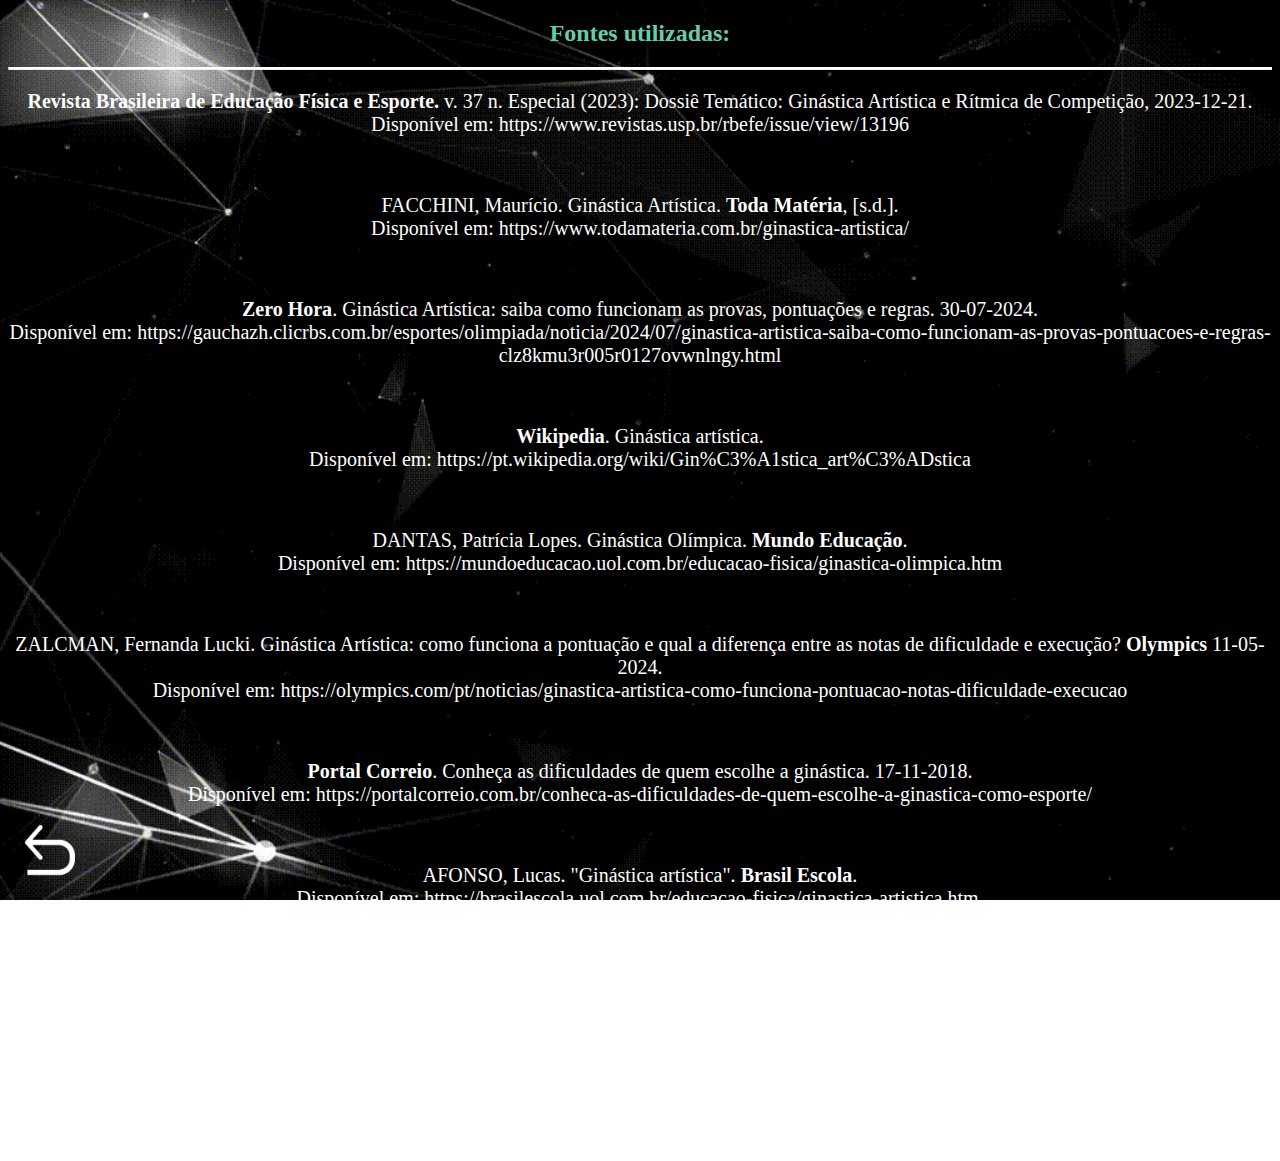
<file: conclusao.html>
<!DOCTYPE html>
<html>
<head>
    <meta charset="UTF-8">
    <meta name="viewport" content="width=device-width, initial-scale=1.0">
    <title>Conclusão</title>
    <link rel="stylesheet" href="css/intro.css">
</head>
<body>
    <a href="index.html"><img src="imagens/seta.png" id="seta"></a>
    <h2 id="nome"><b>Fontes utilizadas:</b></h1>
    <hr>
    <p><b>Revista Brasileira de Educação Física e Esporte. </b>v. 37 n. Especial (2023): Dossiê Temático: Ginástica Artística e Rítmica de Competição, 2023-12-21. Disponível em: https://www.revistas.usp.br/rbefe/issue/view/13196</p>[
    <br>
    <p>FACCHINI, Maurício. Ginástica Artística. <b>Toda Matéria</b>, [s.d.].<br>Disponível em: https://www.todamateria.com.br/ginastica-artistica/</p>
    <br>
    <p><b>Zero Hora</b>. Ginástica Artística: saiba como funcionam as provas, pontuações e regras. 30-07-2024.<br>Disponível em: https://gauchazh.clicrbs.com.br/esportes/olimpiada/noticia/2024/07/ginastica-artistica-saiba-como-funcionam-as-provas-pontuacoes-e-regras-clz8kmu3r005r0127ovwnlngy.html</p>
    <br>
    <p><b>Wikipedia</b>. Ginástica artística. <br>Disponível em: https://pt.wikipedia.org/wiki/Gin%C3%A1stica_art%C3%ADstica</p>
    <br>
    <p>DANTAS, Patrícia Lopes. Ginástica Olímpica. <b>Mundo Educação</b>. <br>Disponível em: https://mundoeducacao.uol.com.br/educacao-fisica/ginastica-olimpica.htm</p>
    <br>
    <p>ZALCMAN, Fernanda Lucki. Ginástica Artística: como funciona a pontuação e qual a diferença entre as notas de dificuldade e execução? <b>Olympics</b> 11-05-2024. <br>Disponível em: https://olympics.com/pt/noticias/ginastica-artistica-como-funciona-pontuacao-notas-dificuldade-execucao</p>
    <br>
    <p><b>Portal Correio</b>. Conheça as dificuldades de quem escolhe a ginástica. 17-11-2018. <br>Disponível em: https://portalcorreio.com.br/conheca-as-dificuldades-de-quem-escolhe-a-ginastica-como-esporte/</p>
    <br>
    <p>AFONSO, Lucas. "Ginástica artística". <b>Brasil Escola</b>. <br>Disponível em: https://brasilescola.uol.com.br/educacao-fisica/ginastica-artistica.htm.</p>
    <br>
    <p>LOPES, Priscila et al. Motivos de abandono na prática de ginástica artística no contexto extracurricular. <b>Revista brasileira de educação física e esporte</b>, v. 30, p. 1043-1049, 2016. <br>Disponível em: https://www.scielo.br/j/rbefe/a/8j738fxdGPGzbbygcQG3Yvy/</p>
    <br>
    <p><b>Confederação Brasileira de Ginástica</b>. <br>Disponível em: https://cbginastica.com.br/</p>
</body>
</html>
</file>
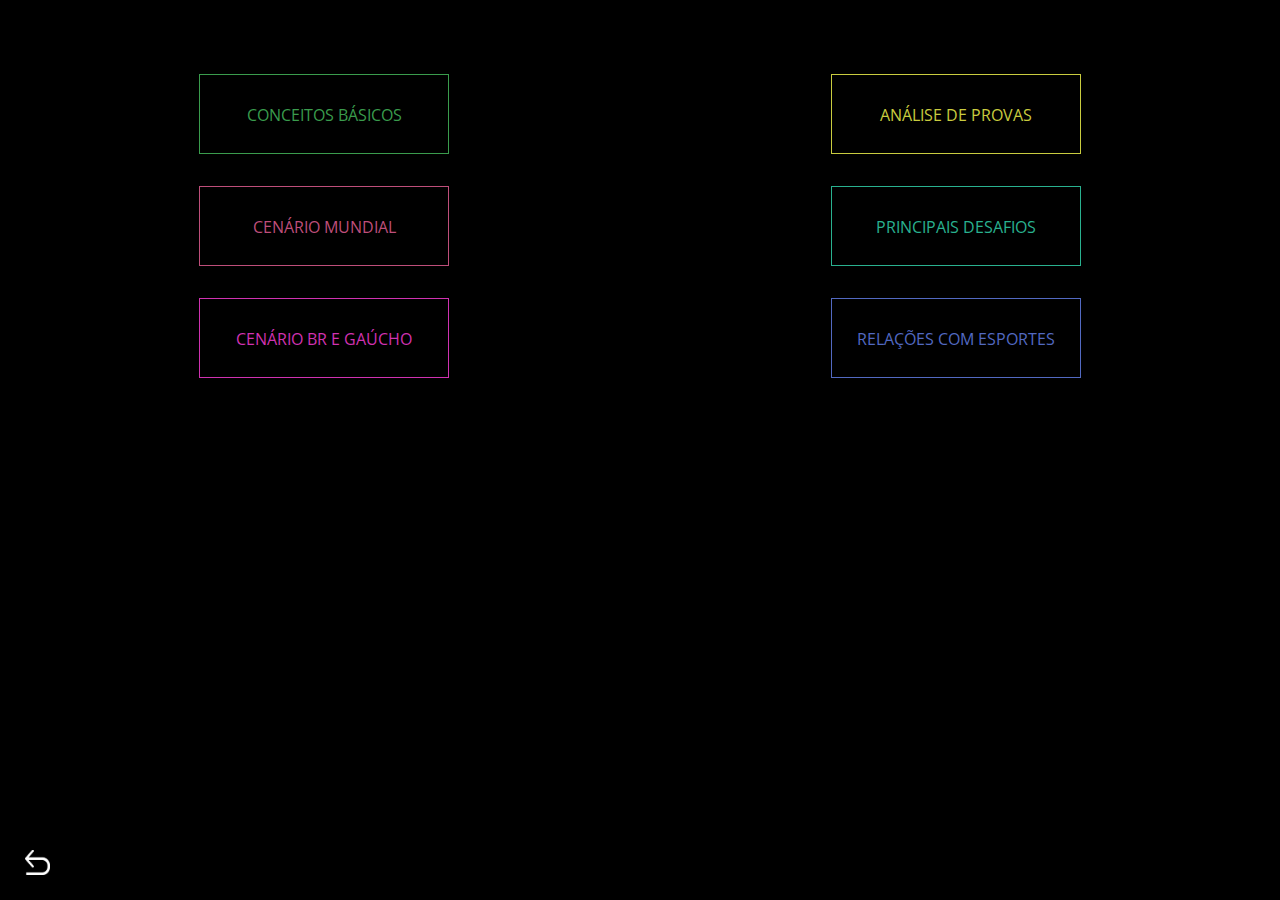
<file: desenvolvimento.html>
<!DOCTYPE html>
<html>

<head>
    <meta charset="UTF-8">
    <meta name="viewport" content="width=device-width, initial-scale=1.0">
    <title>Desenvolvimento</title>
    <link rel="stylesheet" href="css/desenvolvimento.css">
</head>

<body>
    <a href="index.html"><img src="imagens/seta.png" id="seta"></a>
    <div class="wrap">
        <a class="btn-1" href="desenvolvimento/conceitos.html">Conceitos básicos<span></span></a>
    </div>
    <div class="wrap">
        <a class="btn-9" href="desenvolvimento/analise.html">Análise de provas<span></span></a>
    </div>
    <div class="wrap">
        <a class="btn-2" href="desenvolvimento/mundial.html">Cenário mundial<span></span></a>
    </div>
    <div class="wrap">
        <a class="btn-10" href="desenvolvimento/desafios.html">Principais Desafios<span></span></a>
    </div>
    <div class="wrap">
        <a class="btn-4" href="desenvolvimento/gaucho.html">Cenário BR e Gaúcho<span></span></a>
    </div>
    <div class="wrap">
        <a class="btn-6" href="desenvolvimento/esportes.html">Relações com esportes<span></span></a>
    </div>
    <script src="js/buttons.js"></script>
</body>

</html>
</file>
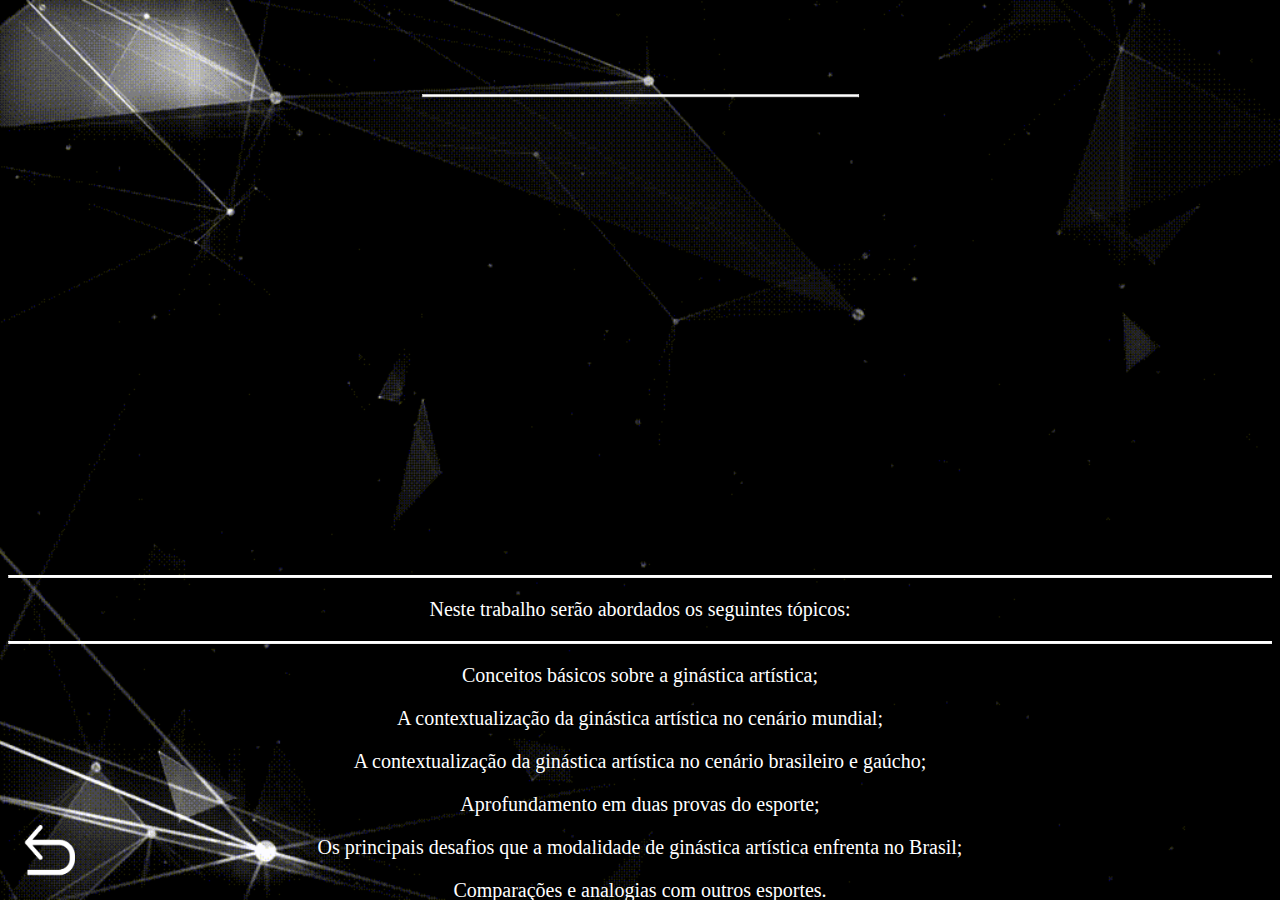
<file: introducao.html>
<!DOCTYPE html>
<html>

<head>
    <meta charset="UTF-8">
    <meta name="viewport" content="width=device-width, initial-scale=1.0">
    <title>Introdução</title>
    <link rel="stylesheet" href="css/intro.css">
</head>

<body>
    <a href="index.html"><img src="imagens/seta.png" id="seta"></a>
    <div id="fadein">
        <h1>
            <span>Trabalho</span>
            <span>sobre</span>
            <span>ginástica</span>
            <span>artística.</span>
            <hr>
            <span>Feito</span>
            <span>por:</span>
            <br>
            <span id="nome">Germano Bertan</span>
            <br>
            <span id="nome">Maria Eduarda Rodrigues</span>
            <br>
            <span id="nome">Mateus Tomazetto Da Costa</span>
            <br>
            <span id="nome">Vinícius de Lima Kaszmirski</span>
            <br>
            <span id="nome">Vitoria Aschidamini Dall Agnol</span>
            <br>
            <br>
            <span>Professor:</span>
            <br>
            <span id="nome">Ivan Carlos Bagnara</span>
            <br>
            <br>
            <span>Turma:</span>
            <br>
            <span id="nome">2º Ano - Técnico em Informática</span>
        </h1>
    </div>
    <hr>
    <p>Neste trabalho serão abordados os seguintes tópicos:</p>
    <hr>
    <p>Conceitos básicos sobre a ginástica artística;</p>
    <p>A contextualização da ginástica artística no cenário mundial;</p>
    <p>A contextualização da ginástica artística no cenário brasileiro e gaúcho;</p>
    <p>Aprofundamento em duas provas do esporte;</p>
    <p>Os principais desafios que a modalidade de ginástica artística enfrenta no Brasil;</p>
    <p>Comparações e analogias com outros esportes.</p>
</body>

</html>
</file>
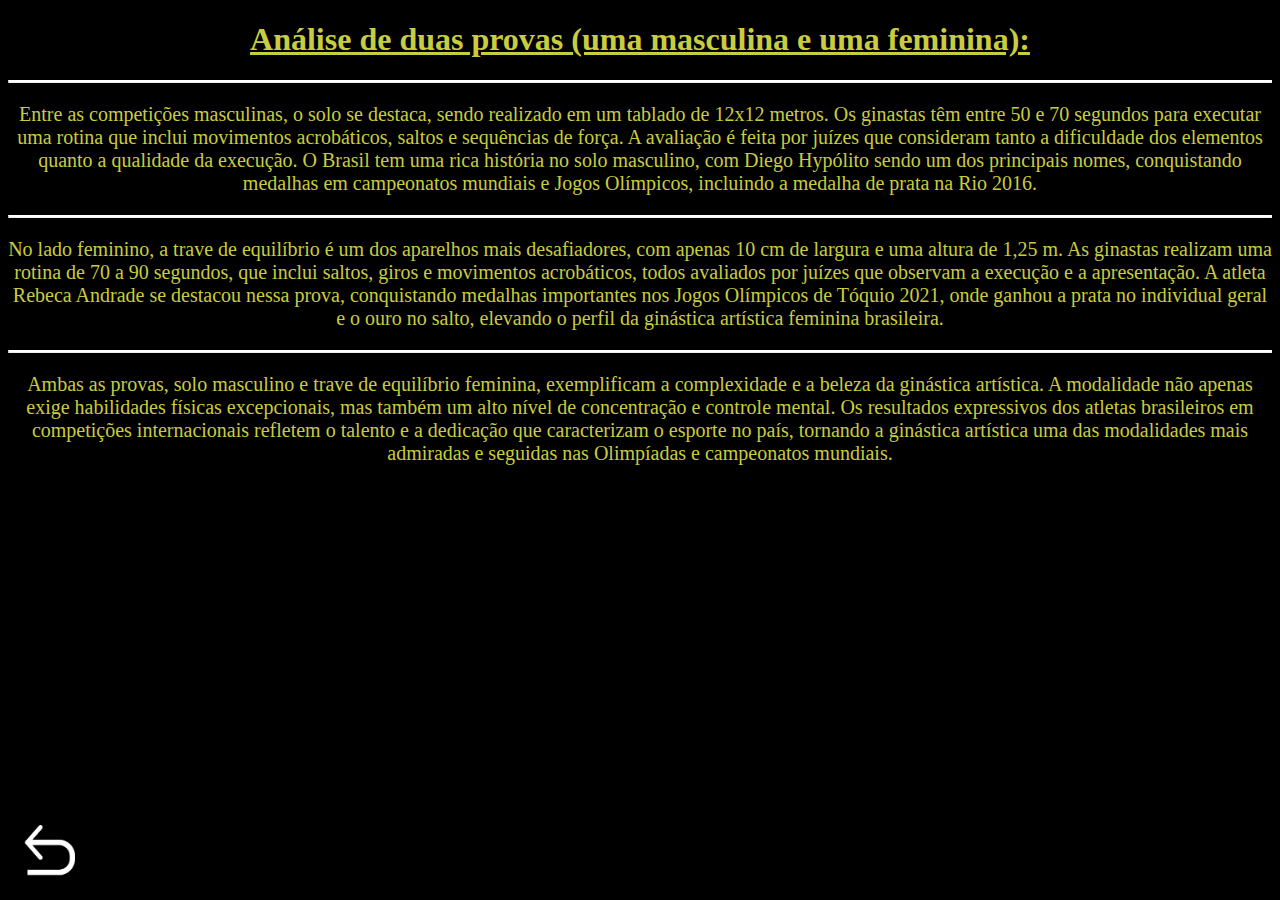
<file: desenvolvimento/analise.html>
<!DOCTYPE html>
<html>
<head>
    <meta charset="UTF-8">
    <meta name="viewport" content="width=device-width, initial-scale=1.0">
    <title>Análise</title>
    <link rel="stylesheet" href="../css/conteudos.css">
</head>
<body>
    <a href="../desenvolvimento.html"><img src="../imagens/seta.png" id="seta"></a>
    <h1 class="analise"><u>Análise de duas provas (uma masculina e uma feminina):</u></h1>
    <hr>
    <p class="analise">Entre as competições masculinas, o solo se destaca, sendo realizado em um tablado de 12x12 metros. Os ginastas têm entre 50 e 70 segundos para executar uma rotina que inclui movimentos acrobáticos, saltos e sequências de força. A avaliação é feita por juízes que consideram tanto a dificuldade dos elementos quanto a qualidade da execução. O Brasil tem uma rica história no solo masculino, com Diego Hypólito sendo um dos principais nomes, conquistando medalhas em campeonatos mundiais e Jogos Olímpicos, incluindo a medalha de prata na Rio 2016.</p>
    <hr>
    <p class="analise">No lado feminino, a trave de equilíbrio é um dos aparelhos mais desafiadores, com apenas 10 cm de largura e uma altura de 1,25 m. As ginastas realizam uma rotina de 70 a 90 segundos, que inclui saltos, giros e movimentos acrobáticos, todos avaliados por juízes que observam a execução e a apresentação. A atleta Rebeca Andrade se destacou nessa prova, conquistando medalhas importantes nos Jogos Olímpicos de Tóquio 2021, onde ganhou a prata no individual geral e o ouro no salto, elevando o perfil da ginástica artística feminina brasileira.</p>
    <hr>
    <p class="analise">Ambas as provas, solo masculino e trave de equilíbrio feminina, exemplificam a complexidade e a beleza da ginástica artística. A modalidade não apenas exige habilidades físicas excepcionais, mas também um alto nível de concentração e controle mental. Os resultados expressivos dos atletas brasileiros em competições internacionais refletem o talento e a dedicação que caracterizam o esporte no país, tornando a ginástica artística uma das modalidades mais admiradas e seguidas nas Olimpíadas e campeonatos mundiais.</p>
    <br><br>
</body>
</html>
</file>
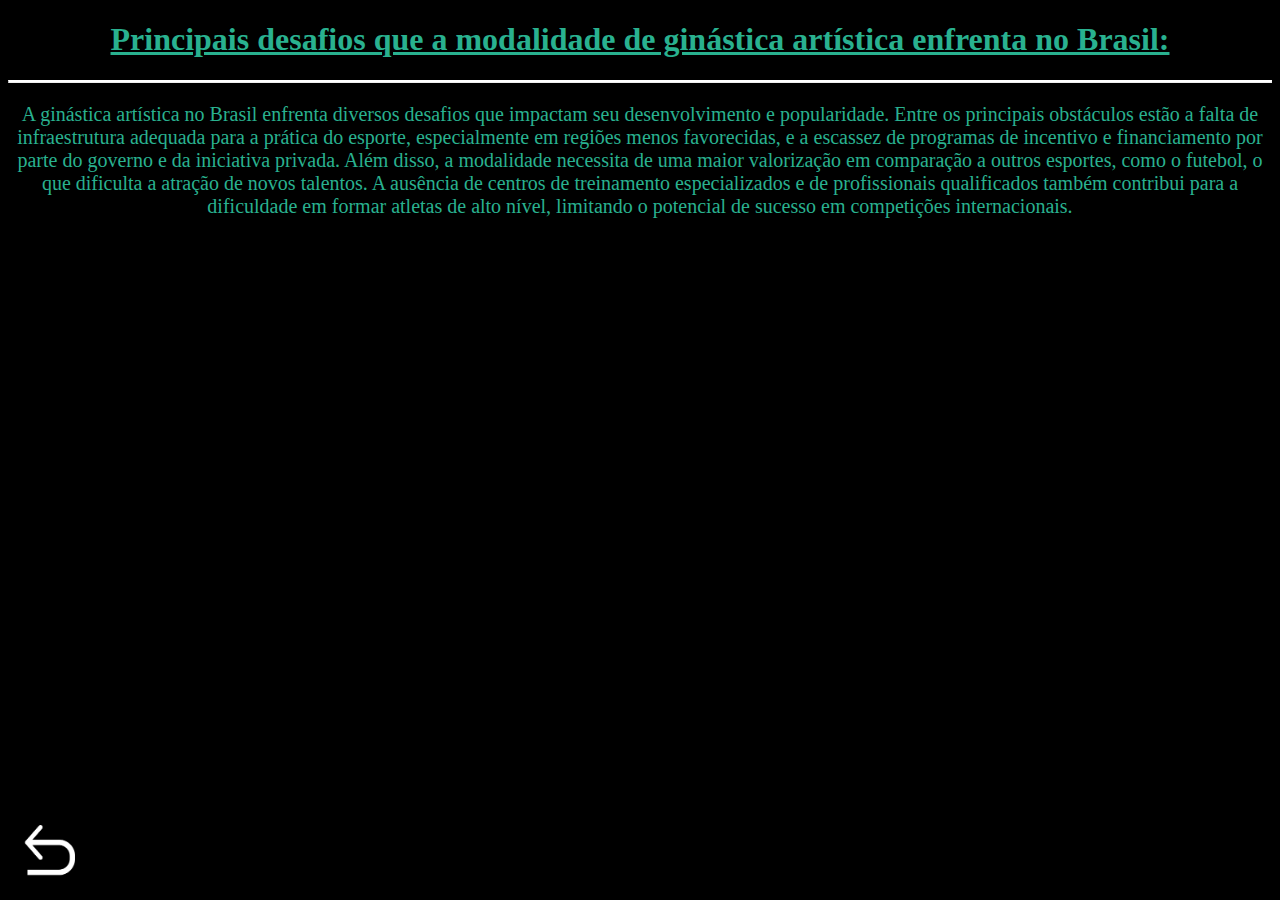
<file: desenvolvimento/desafios.html>
<!DOCTYPE html>
<html>
<head>
    <meta charset="UTF-8">
    <meta name="viewport" content="width=device-width, initial-scale=1.0">
    <title>Desafios</title>
    <link rel="stylesheet" href="../css/conteudos.css">
</head>
<body>
    <a href="../desenvolvimento.html"><img src="../imagens/seta.png" id="seta"></a>
    <h1 class="desafios"><u>Principais desafios que a modalidade de ginástica artística enfrenta no Brasil:</u></h1>
    <hr>
    <p class="desafios">A ginástica artística no Brasil enfrenta diversos desafios que impactam seu desenvolvimento e popularidade. Entre os principais obstáculos estão a falta de infraestrutura adequada para a prática do esporte, especialmente em regiões menos favorecidas, e a escassez de programas de incentivo e financiamento por parte do governo e da iniciativa privada. Além disso, a modalidade necessita de uma maior valorização em comparação a outros esportes, como o futebol, o que dificulta a atração de novos talentos. A ausência de centros de treinamento especializados e de profissionais qualificados também contribui para a dificuldade em formar atletas de alto nível, limitando o potencial de sucesso em competições internacionais.</p>
    <br><br>
</body>
</html>
</file>
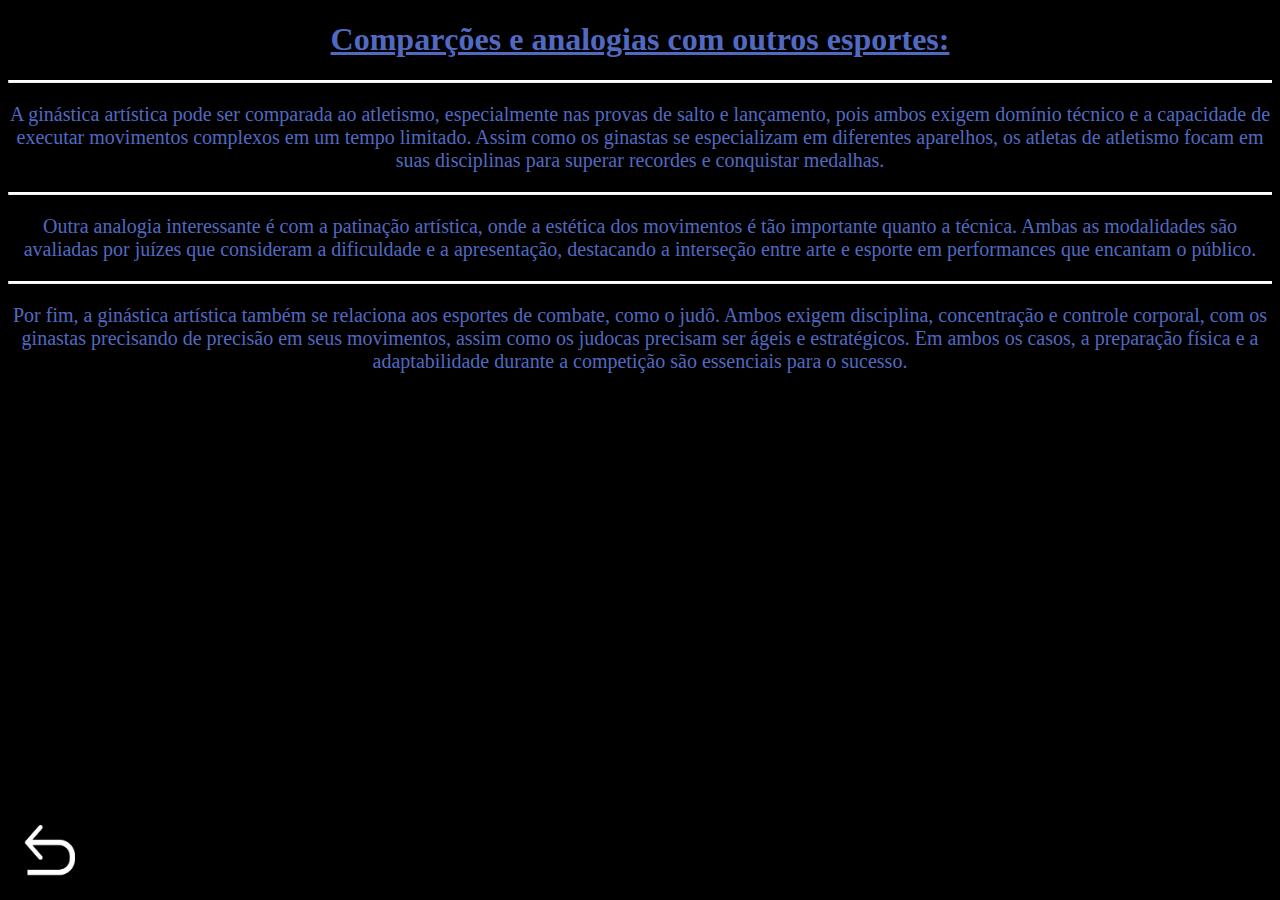
<file: desenvolvimento/esportes.html>
<!DOCTYPE html>
<html>
<head>
    <meta charset="UTF-8">
    <meta name="viewport" content="width=device-width, initial-scale=1.0">
    <title>Comparações</title>
    <link rel="stylesheet" href="../css/conteudos.css">
</head>
<body>
    <a href="../desenvolvimento.html"><img src="../imagens/seta.png" id="seta"></a>
    <h1 class="esportes"><u>Comparções e analogias com outros esportes:</u></h1>
    <hr>
    <p class="esportes">A ginástica artística pode ser comparada ao atletismo, especialmente nas provas de salto e lançamento, pois ambos exigem domínio técnico e a capacidade de executar movimentos complexos em um tempo limitado. Assim como os ginastas se especializam em diferentes aparelhos, os atletas de atletismo focam em suas disciplinas para superar recordes e conquistar medalhas.</p>
    <hr>
    <p class="esportes">Outra analogia interessante é com a patinação artística, onde a estética dos movimentos é tão importante quanto a técnica. Ambas as modalidades são avaliadas por juízes que consideram a dificuldade e a apresentação, destacando a interseção entre arte e esporte em performances que encantam o público.</p>
    <hr>
    <p class="esportes">Por fim, a ginástica artística também se relaciona aos esportes de combate, como o judô. Ambos exigem disciplina, concentração e controle corporal, com os ginastas precisando de precisão em seus movimentos, assim como os judocas precisam ser ágeis e estratégicos. Em ambos os casos, a preparação física e a adaptabilidade durante a competição são essenciais para o sucesso.</p>
    <br><br>
</body>
</html>
</file>
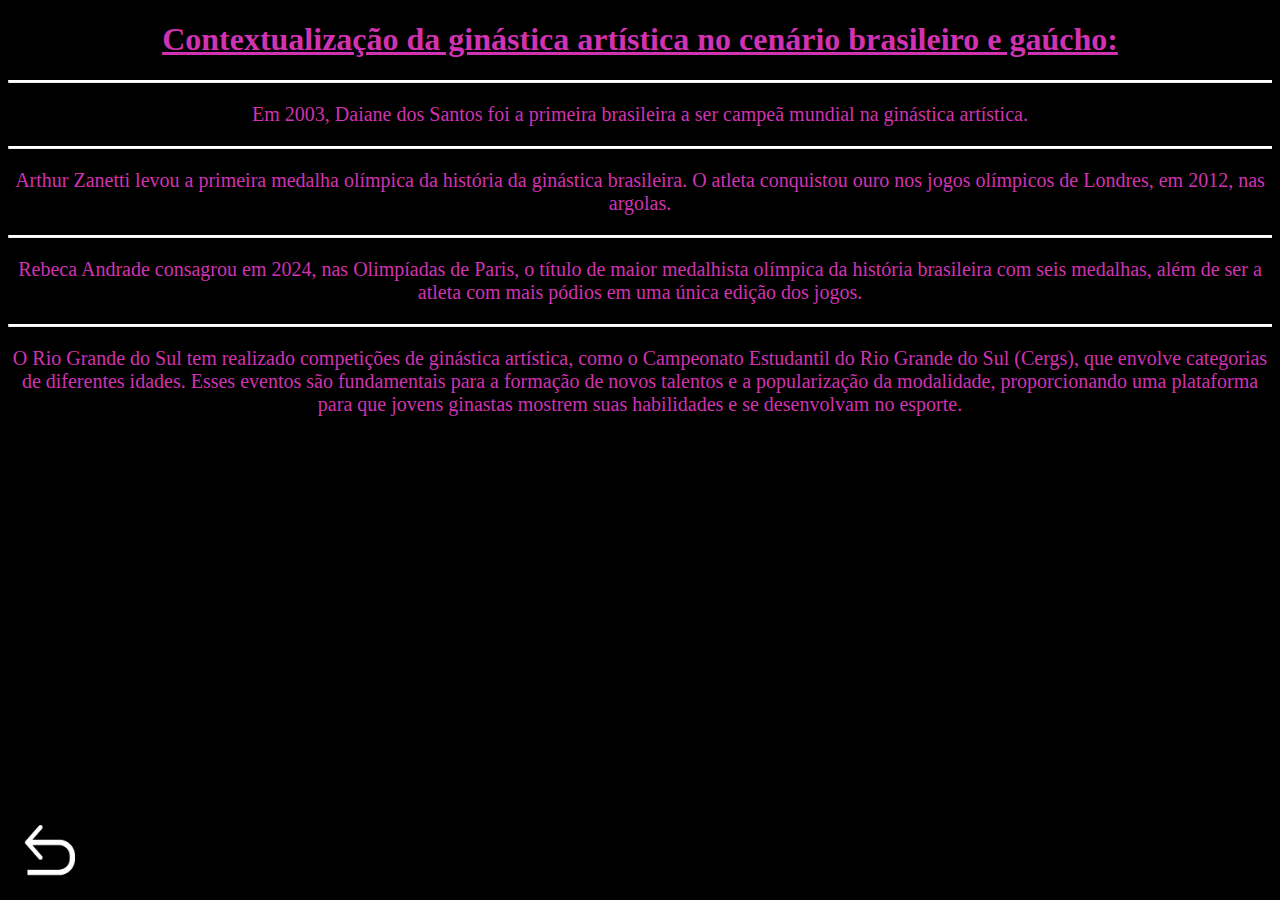
<file: desenvolvimento/gaucho.html>
<!DOCTYPE html>
<html>
<head>
    <meta charset="UTF-8">
    <meta name="viewport" content="width=device-width, initial-scale=1.0">
    <title>Br e Gaúcho</title>
    <link rel="stylesheet" href="../css/conteudos.css">
</head>
<body>
    <a href="../desenvolvimento.html"><img src="../imagens/seta.png" id="seta"></a>
    <h1 class="gaucho"><u>Contextualização da ginástica artística no cenário brasileiro e gaúcho:</u></h1>
    <hr>
    <p class="gaucho">Em 2003, Daiane dos Santos foi a primeira brasileira a ser campeã mundial na ginástica artística.</p>
    <hr>
    <p class="gaucho">Arthur Zanetti levou a primeira medalha olímpica da história da ginástica brasileira. O atleta conquistou ouro nos jogos olímpicos de Londres, em 2012, nas argolas.</p>
    <hr>
    <p class="gaucho">Rebeca Andrade consagrou em 2024, nas Olimpíadas de Paris, o título de maior medalhista olímpica da história brasileira com seis medalhas, além de ser a atleta com mais pódios em uma única edição dos jogos.</p>
    <hr>
    <p class="gaucho">O Rio Grande do Sul tem realizado competições de ginástica artística, como o Campeonato Estudantil do Rio Grande do Sul (Cergs), que envolve categorias de diferentes idades. Esses eventos são fundamentais para a formação de novos talentos e a popularização da modalidade, proporcionando uma plataforma para que jovens ginastas mostrem suas habilidades e se desenvolvam no esporte.</p>
    <br><br>
</body>
</html>
</file>
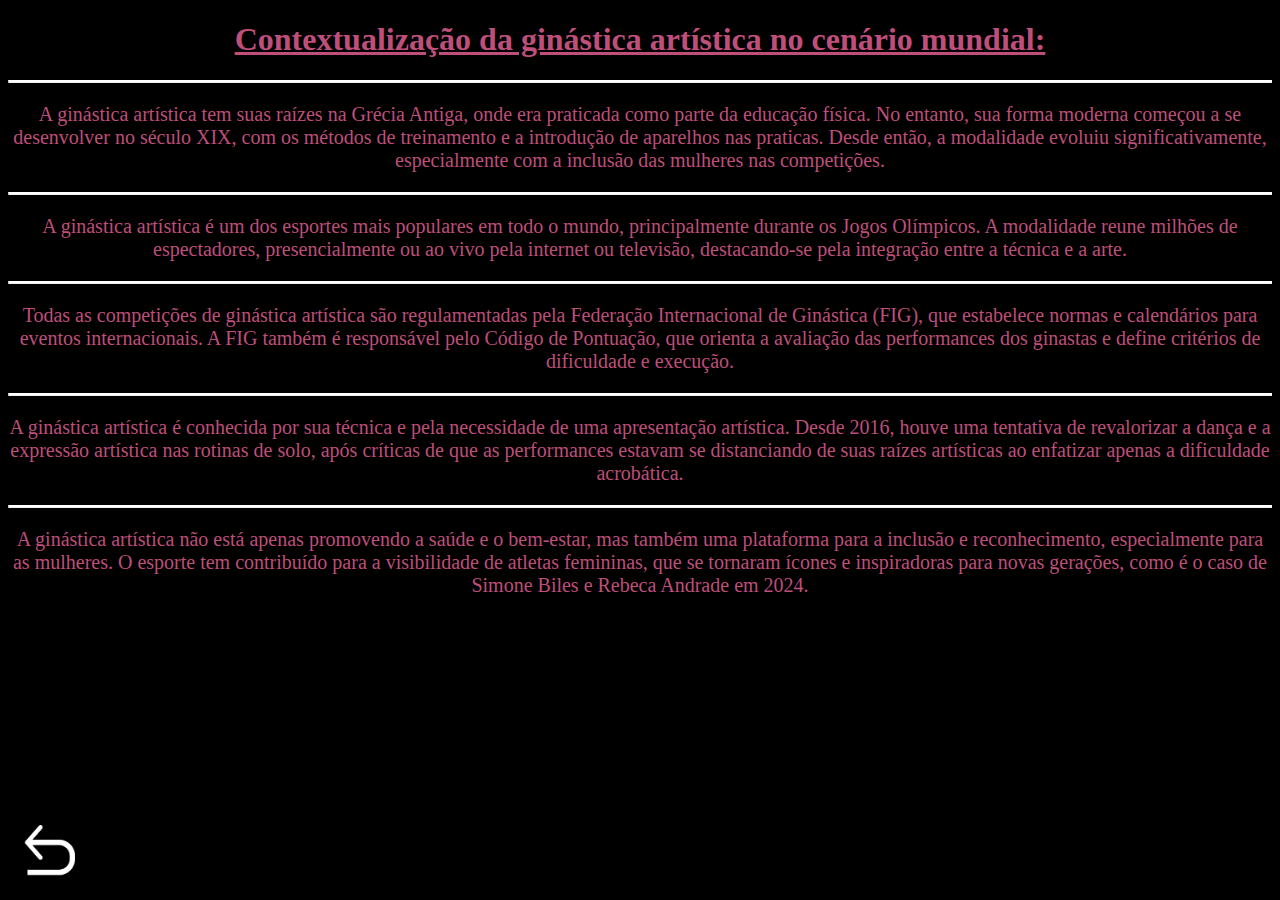
<file: desenvolvimento/mundial.html>
<!DOCTYPE html>
<html>
<head>
    <meta charset="UTF-8">
    <meta name="viewport" content="width=device-width, initial-scale=1.0">
    <title>Mundial</title>
    <link rel="stylesheet" href="../css/conteudos.css">
</head>
<body>
    <a href="../desenvolvimento.html"><img src="../imagens/seta.png" id="seta"></a>
    <h1 class="mundial"><u>Contextualização da ginástica artística no cenário mundial:</u></h1>
    <hr>
    <p class="mundial">A ginástica artística tem suas raízes na Grécia Antiga, onde era praticada como parte da educação física. No entanto, sua forma moderna começou a se desenvolver no século XIX, com os métodos de treinamento e a introdução de aparelhos nas praticas. Desde então, a modalidade evoluiu significativamente, especialmente com a inclusão das mulheres nas competições.</p>
    <hr>
    <p class="mundial">A ginástica artística é um dos esportes mais populares em todo o mundo, principalmente durante os Jogos Olímpicos. A modalidade reune milhões de espectadores, presencialmente ou ao vivo pela internet ou televisão, destacando-se pela integração entre a técnica e a arte.</p>
    <hr>
    <p class="mundial">Todas as competições de ginástica artística são regulamentadas pela Federação Internacional de Ginástica (FIG), que estabelece normas e calendários para eventos internacionais. A FIG também é responsável pelo Código de Pontuação, que orienta a avaliação das performances dos ginastas e define critérios de dificuldade e execução.</p>
    <hr>
    <p class="mundial">A ginástica artística é conhecida por sua técnica e pela necessidade de uma apresentação artística. Desde 2016, houve uma tentativa de revalorizar a dança e a expressão artística nas rotinas de solo, após críticas de que as performances estavam se distanciando de suas raízes artísticas ao enfatizar apenas a dificuldade acrobática.</p>
    <hr>
    <p class="mundial">A ginástica artística não está apenas promovendo a saúde e o bem-estar, mas também uma plataforma para a inclusão e reconhecimento, especialmente para as mulheres. O esporte tem contribuído para a visibilidade de atletas femininas, que se tornaram ícones e inspiradoras para novas gerações, como é o caso de Simone Biles e Rebeca Andrade em 2024.</p>
    <br><br><br>
</body>
</html>
</file>
<file: css/intro.css>
@import url("https://fonts.googleapis.com/css?family=Montserrat&display=swap");


#nome {
    color: mediumaquamarine;
}

h2{
    text-align: center;
}

#seta{
    position: fixed;
    bottom: 0;
    left: 0;
    width: 50px;
    height: 50px;
    padding-left: 25px;
    padding-bottom: 25px;
}

p {
    color: white;
    font-size: 20px;
    text-align: center;
}

hr {
    border-top: 2px solid white;
}

#ca {
    text-align: center;
    max-width: none;
    transform: none;
    animation: none;
    color: white;
}

#fadein {
    display: flex;
    flex-direction: column;
    justify-content: center;
    align-items: center;
}

body {
    background-image: url(../imagens/dark.gif);
    background-size: cover;
    background-repeat: no-repeat;
    background-attachment: fixed;
}

h1 {
    font-family: "Montserrat Medium";
    max-width: 40ch;
    text-align: center;
    transform: scale(0.94);
    animation: scale 3s forwards cubic-bezier(0.5, 1, 0.89, 1);
    color: white;
}

@keyframes scale {
    100% {
        transform: scale(1);
    }
}

span {
    display: inline-block;
    opacity: 0;
    filter: blur(4px);
}

span:nth-child(1) {
    animation: fade-in 0.8s 0.1s forwards cubic-bezier(0.11, 0, 0.5, 0);
}

span:nth-child(2) {
    animation: fade-in 0.8s 0.2s forwards cubic-bezier(0.11, 0, 0.5, 0);
}

span:nth-child(3) {
    animation: fade-in 0.8s 0.3s forwards cubic-bezier(0.11, 0, 0.5, 0);
}

span:nth-child(4) {
    animation: fade-in 0.8s 0.4s forwards cubic-bezier(0.11, 0, 0.5, 0);
}

span:nth-child(5) {
    animation: fade-in 0.8s 0.5s forwards cubic-bezier(0.11, 0, 0.5, 0);
}

span:nth-child(6) {
    animation: fade-in 0.8s 0.6s forwards cubic-bezier(0.11, 0, 0.5, 0);
}

span:nth-child(7) {
    animation: fade-in 0.8s 0.7s forwards cubic-bezier(0.11, 0, 0.5, 0);
}

span:nth-child(8) {
    animation: fade-in 0.8s 0.8s forwards cubic-bezier(0.11, 0, 0.5, 0);
}

span:nth-child(9) {
    animation: fade-in 0.8s 0.9s forwards cubic-bezier(0.11, 0, 0.5, 0);
}

span:nth-child(10) {
    animation: fade-in 0.8s 1s forwards cubic-bezier(0.11, 0, 0.5, 0);
}

span:nth-child(11) {
    animation: fade-in 0.8s 1.1s forwards cubic-bezier(0.11, 0, 0.5, 0);
}

span:nth-child(12) {
    animation: fade-in 0.8s 1.2s forwards cubic-bezier(0.11, 0, 0.5, 0);
}

span:nth-child(13) {
    animation: fade-in 0.8s 1.3s forwards cubic-bezier(0.11, 0, 0.5, 0);
}

span:nth-child(14) {
    animation: fade-in 0.8s 1.4s forwards cubic-bezier(0.11, 0, 0.5, 0);
}

span:nth-child(15) {
    animation: fade-in 0.8s 1.5s forwards cubic-bezier(0.11, 0, 0.5, 0);
}

span:nth-child(16) {
    animation: fade-in 0.8s 1.6s forwards cubic-bezier(0.11, 0, 0.5, 0);
}

span:nth-child(17) {
    animation: fade-in 0.8s 1.7s forwards cubic-bezier(0.11, 0, 0.5, 0);
}

span:nth-child(18) {
    animation: fade-in 0.8s 1.8s forwards cubic-bezier(0.11, 0, 0.5, 0);
}

span:nth-child(19) {
    animation: fade-in 0.8s 1.9s forwards cubic-bezier(0.11, 0, 0.5, 0);
}

span:nth-child(20) {
    animation: fade-in 0.8s 1.7s forwards cubic-bezier(0.11, 0, 0.5, 0);
}

span:nth-child(21) {
    animation: fade-in 0.8s 1.8s forwards cubic-bezier(0.11, 0, 0.5, 0);
}

span:nth-child(22) {
    animation: fade-in 0.8s 1.9s forwards cubic-bezier(0.11, 0, 0.5, 0);
}

span:nth-child(23) {
    animation: fade-in 0.8s 2s forwards cubic-bezier(0.11, 0, 0.5, 0);
}

span:nth-child(24) {
    animation: fade-in 0.8s 2.1s forwards cubic-bezier(0.11, 0, 0.5, 0);
}

span:nth-child(25) {
    animation: fade-in 0.8s 2.2s forwards cubic-bezier(0.11, 0, 0.5, 0);
}

span:nth-child(26) {
    animation: fade-in 0.8s 2.3s forwards cubic-bezier(0.11, 0, 0.5, 0);
}

span:nth-child(27) {
    animation: fade-in 0.8s 2.4s forwards cubic-bezier(0.11, 0, 0.5, 0);
}

@keyframes fade-in {
    100% {
        opacity: 1;
        filter: blur(0);
    }
}
</file>
<file: css/desenvolvimento.css>
@import url(https://fonts.googleapis.com/css?family=Open+Sans:400|Raleway:300);
html {
  padding-top: 50px;
  font-family: "Open Sans", Helvetica, arial, sans-serif;
  text-align: center;
  background-color: black;
}

#seta{
  position: fixed;
  bottom: 0;
  left: 0;
  width: 50px;
  height: 50px;
  padding-left: 25px;
  padding-bottom: 25px;
}

html *,
html *:before,
html *:after {
  box-sizing: border-box;
  transition: 0.5s ease-in-out;
}
html i, html em,
html b, html strong,
html span {
  transition: none;
}

*:before,
*:after {
  z-index: -1;
}

h1,
h4 {
  font-family: "Raleway", "Open Sans", sans-serif;
  margin: 0;
  line-height: 1;
}

a {
  text-decoration: none;
  line-height: 80px;
  color: black;
}

.centerer {
  width: 100%;
  max-width: 600px;
  margin: 0 auto;
  padding: 0 1rem;
}

@media (min-width: 600px) {
  .wrap {
    width: 50%;
    float: left;
  }
}
[class^=btn-] {
  position: relative;
  display: block;
  overflow: hidden;
  width: 100%;
  height: 80px;
  max-width: 250px;
  margin: 1rem auto;
  text-transform: uppercase;
  border: 1px solid currentColor;
}

.btn-0 {
  color: #b25289;
}
.btn-0:before {
  content: "";
  position: absolute;
  top: 0;
  right: 0;
  bottom: 0;
  left: 0;
  background-color: #621f46;
  transform: translateX(-100%);
}
.btn-0:hover {
  color: #e8ccdc;
}
.btn-0:hover:before {
  transform: translateX(0);
}

.btn-1 {
  color: #3a9c4d;
}
.btn-1:before {
  content: "";
  position: absolute;
  top: 0;
  right: -50px;
  bottom: 0;
  left: 0;
  border-right: 50px solid transparent;
  border-bottom: 80px solid #0e531b;
  transform: translateX(-100%);
}
.btn-1:hover {
  color: #c5e2cb;
}
.btn-1:hover:before {
  transform: translateX(0);
}

.btn-1-2 {
  color: #658164;
}
.btn-1-2:before, .btn-1-2:after {
  content: "";
  position: absolute;
  top: 0;
  right: 0;
  bottom: 0;
  left: 0;
  border-bottom: 80px solid #2c402c;
}
.btn-1-2:before {
  right: -50px;
  border-right: 50px solid transparent;
  transform: translateX(-100%);
}
.btn-1-2:after {
  left: -50px;
  border-left: 50px solid transparent;
  transform: translateX(100%);
}
.btn-1-2:hover {
  color: #d2dad2;
}
.btn-1-2:hover:before {
  transform: translateX(-40%);
}
.btn-1-2:hover:after {
  transform: translateX(40%);
}

.btn-2 {
  color: #be4e7a;
}
.btn-2:before, .btn-2:after {
  content: "";
  position: absolute;
  top: 0;
  right: 0;
  bottom: 0;
  left: 0;
}
.btn-2:before {
  right: -50px;
  border-right: 50px solid transparent;
  border-bottom: 80px solid #6b1c3b;
  transform: translateX(-100%);
}
.btn-2:after {
  left: -50px;
  border-left: 50px solid transparent;
  border-top: 80px solid #6b1c3b;
  transform: translateX(100%);
}
.btn-2:hover {
  color: #eccbd8;
}
.btn-2:hover:before {
  transform: translateX(-49%);
}
.btn-2:hover:after {
  transform: translateX(49%);
}

.btn-3:before, .btn-3:after {
  content: "";
  position: absolute;
  top: 0;
  right: 0;
  bottom: 0;
  left: 0;
  border-top: 40px solid #0e5371;
  border-bottom: 40px solid #0e5371;
}
.btn-3:before {
  border-right: 40px solid transparent;
  transform: translateX(-100%);
}
.btn-3:after {
  border-left: 40px solid transparent;
  transform: translateX(100%);
}
.btn-3:hover {
  color: #c5e2ee;
}
.btn-3:hover:before {
  transform: translateX(-30%);
}
.btn-3:hover:after {
  transform: translateX(30%);
}

.btn-4 {
  color: #d032b1;
}
.btn-4:before, .btn-4:after,
.btn-4 span:before,
.btn-4 span:after {
  content: "";
  position: absolute;
  top: 0;
  right: 0;
  bottom: 0;
  left: 0;
  background-color: #780862;
}
.btn-4:before {
  transform: translate(-100%, -100%);
}
.btn-4:after {
  transform: translate(-100%, 100%);
}
.btn-4 span:before {
  transform: translate(100%, -100%);
}
.btn-4 span:after {
  transform: translate(100%, 100%);
}
.btn-4:hover {
  color: #f1c3e8;
}
.btn-4:hover:before {
  transform: translate(-50%, -50%);
}
.btn-4:hover:after {
  transform: translate(-50%, 50%);
}
.btn-4:hover span:before {
  transform: translate(50%, -50%);
}
.btn-4:hover span:after {
  transform: translate(50%, 50%);
}

.btn-6 {
  color: #5269c1;
}
.btn-6 span {
  position: absolute;
  display: block;
  width: 0;
  height: 0;
  border-radius: 50%;
  background-color: #1f2f6d;
  transition: width 0.4s ease-in-out, height 0.4s ease-in-out;
  transform: translate(-50%, -50%);
  z-index: -1;
}
.btn-6:hover {
  color: #ccd3ed;
}
.btn-6:hover span {
  width: 225%;
  height: 562.5px;
}
.btn-6:active {
  background-color: #344eb6;
}

.btn-7 {
  color: #c452ab;
}
.btn-7:before, .btn-7:after,
.btn-7 span:before,
.btn-7 span:after {
  content: "";
  position: absolute;
  top: 0;
  width: 25.25%;
  height: 0;
  background-color: #701f5e;
}
.btn-7:before {
  left: 0;
}
.btn-7:after {
  left: 50%;
}
.btn-7 span:before, .btn-7 span:after {
  top: auto;
  bottom: 0;
}
.btn-7 span:before {
  left: 25%;
}
.btn-7 span:after {
  left: 75%;
}
.btn-7:hover {
  color: #eecce6;
}
.btn-7:hover:before, .btn-7:hover:after,
.btn-7:hover span:before,
.btn-7:hover span:after {
  height: 80px;
}

.btn-8 {
  color: #cd5e98;
}
.btn-8:before, .btn-8:after {
  content: "";
  position: absolute;
  top: 0;
  right: 0;
  bottom: 0;
  left: 0;
  background-color: #762750;
}
.btn-8:before {
  transform: translateY(-100%);
}
.btn-8:after {
  transform: translateY(100%);
}
.btn-8:hover {
  color: #f0d0e1;
}
.btn-8:hover:before {
  transform: translateY(-50%);
}
.btn-8:hover:after {
  transform: translateY(50%);
}

.btn-9 {
  color: #c9cc3f;
}
.btn-9:before, .btn-9:after,
.btn-9 span:before,
.btn-9 span:after {
  content: "";
  position: absolute;
  top: 0;
  left: 0;
  width: 100%;
  height: 0;
  background-color: rgba(115, 117, 17, 0.25);
  transition: 0.4s ease-in-out;
}
.btn-9:after,
.btn-9 span:before {
  top: auto;
  bottom: 0;
}
.btn-9 span:before,
.btn-9 span:after {
  transition-delay: 0.4s;
}
.btn-9:hover {
  color: #eff0c7;
}
.btn-9:hover:before, .btn-9:hover:after,
.btn-9:hover span:before,
.btn-9:hover span:after {
  height: 80px;
}
.btn-9:active {
  background-color: #c0c31d;
}

.btn-10 {
  color: #29b18f;
}
.btn-10:before, .btn-10:after,
.btn-10 span:before,
.btn-10 span:after {
  content: "";
  position: absolute;
  top: 0;
  left: 0;
  width: 0;
  height: 80px;
  background-color: rgba(2, 98, 74, 0.25);
  transition: 0.4s;
}
.btn-10:after,
.btn-10 span:before {
  left: auto;
  right: 0;
}
.btn-10 span:before,
.btn-10 span:after {
  transition-delay: 0.4s;
}
.btn-10:hover {
  color: #c0e8de;
}
.btn-10:hover:before, .btn-10:hover:after,
.btn-10:hover span:before,
.btn-10:hover span:after {
  width: 250px;
}
.btn-10:active {
  background-color: #03a37b;
}

@-webkit-keyframes criss-cross-left {
  0% {
    left: -20px;
  }
  50% {
    left: 50%;
    width: 20px;
    height: 20px;
  }
  100% {
    left: 50%;
    width: 375px;
    height: 375px;
  }
}

@keyframes criss-cross-left {
  0% {
    left: -20px;
  }
  50% {
    left: 50%;
    width: 20px;
    height: 20px;
  }
  100% {
    left: 50%;
    width: 375px;
    height: 375px;
  }
}
@-webkit-keyframes criss-cross-right {
  0% {
    right: -20px;
  }
  50% {
    right: 50%;
    width: 20px;
    height: 20px;
  }
  100% {
    right: 50%;
    width: 375px;
    height: 375px;
  }
}
@keyframes criss-cross-right {
  0% {
    right: -20px;
  }
  50% {
    right: 50%;
    width: 20px;
    height: 20px;
  }
  100% {
    right: 50%;
    width: 375px;
    height: 375px;
  }
}
.btn-11 {
  position: relative;
  color: #859b8f;
}
.btn-11:before, .btn-11:after {
  position: absolute;
  top: 50%;
  content: "";
  width: 20px;
  height: 20px;
  background-color: #6f897b;
  border-radius: 50%;
}
.btn-11:before {
  left: -20px;
  transform: translate(-50%, -50%);
}
.btn-11:after {
  right: -20px;
  transform: translate(50%, -50%);
}
.btn-11:hover {
  color: #dbe2de;
}
.btn-11:hover:before {
  -webkit-animation: criss-cross-left 0.8s both;
          animation: criss-cross-left 0.8s both;
  -webkit-animation-direction: alternate;
          animation-direction: alternate;
}
.btn-11:hover:after {
  -webkit-animation: criss-cross-right 0.8s both;
          animation: criss-cross-right 0.8s both;
  -webkit-animation-direction: alternate;
          animation-direction: alternate;
}
</file>
<file: css/conteudos.css>
body{
    background-color: black;
}

*{
    text-align: center;
}

p{
    font-size: 20px;
}

hr{
    border-top: 2px solid white;
}

.referencia{
    font-size: 15px;
    color: gray;
}

#seta{
    position: fixed;
    bottom: 0;
    left: 0;
    width: 50px;
    height: 50px;
    padding-left: 25px;
    padding-bottom: 25px;
}

.conceitos{
    color: #3a9c4d;
}

.analise{
    color: #c9cc3f;
}

.mundial{
    color: #be4e7a;
}

.desafios{
    color: #29b18f;
}

.gaucho{
    color: #d032b1;
}

.esportes{
    color: #5269c1;
}

img{
    transition: 0.5s;
}

img:hover{
    scale: 1.1;
}

#seta:hover{
    scale: 1;
}
</file>
